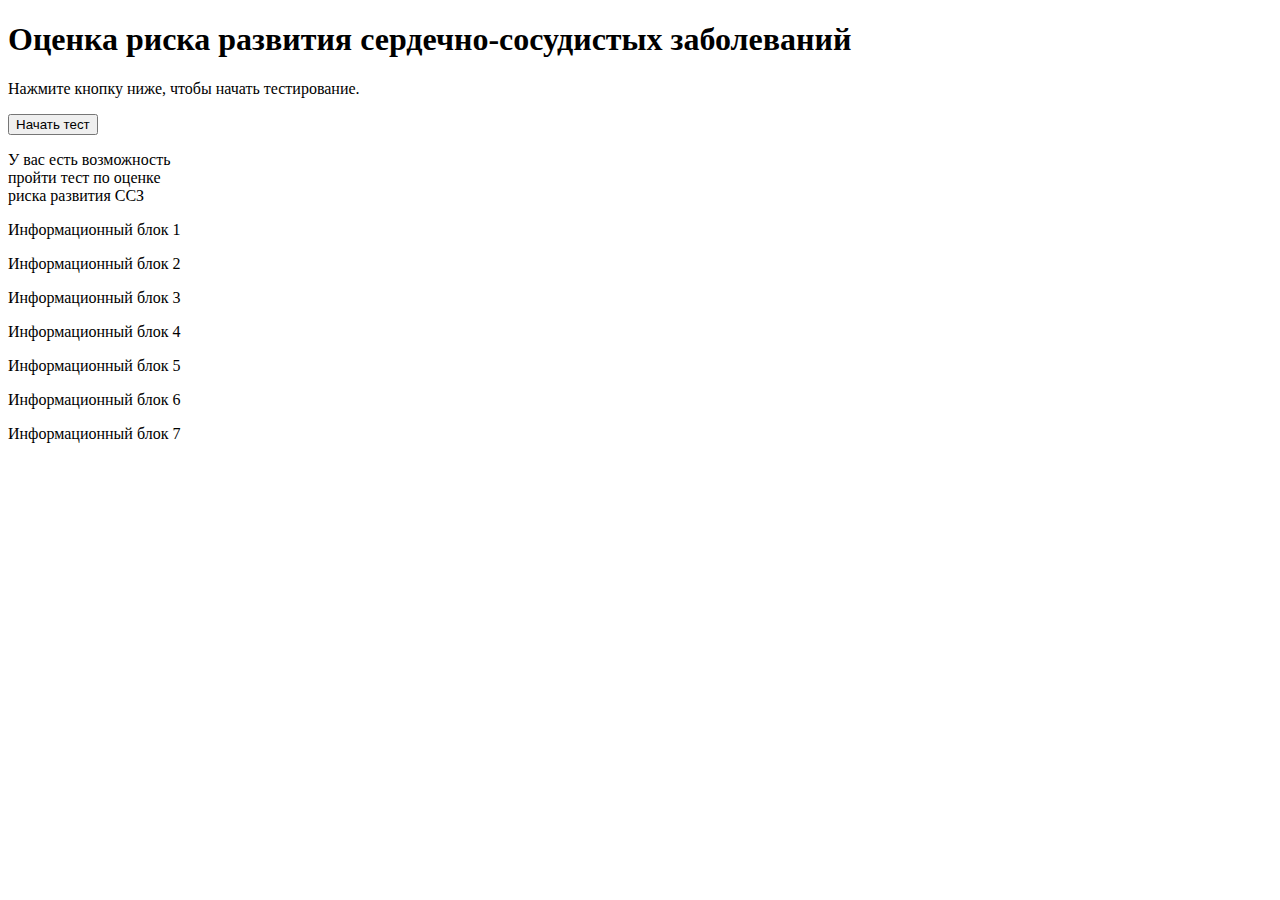
<file: target/classes/templates/index.html>
<!DOCTYPE html>
<html lang="ru">
<head>
    <meta charset="UTF-8">
    <meta name="viewport" content="width=device-width, initial-scale=1.0">
    <title>Главная страница</title>
    <link rel="stylesheet" th:href="styles.css">
</head>
<body>
<div class="container">
    <h1>Оценка риска развития сердечно-сосудистых заболеваний</h1>
    <p>Нажмите кнопку ниже, чтобы начать тестирование.</p>
    <button id="startButton">Начать тест</button>
</div>
<div class="info-block" id="block0">
    <p>У вас есть возможность<br> пройти тест по оценке<br> риска развития ССЗ</p>
</div>
<div class="info-block" id="block1">
    <p>Информационный блок 1</p>
</div>
<div class="info-block" id="block2">
    <p>Информационный блок 2</p>
</div>
<div class="info-block" id="block3">
    <p>Информационный блок 3</p>
</div>
<div class="info-block" id="block4">
    <p>Информационный блок 4</p>
</div>
<div class="info-block" id="block5">
    <p>Информационный блок 5</p>
</div>
<div class="info-block" id="block6">
    <p>Информационный блок 6</p>
</div>
<div class="info-block" id="block7">
    <p>Информационный блок 7</p>
</div>

<script>
    document.getElementById('startButton').addEventListener('click', function() {
        window.location.href = '/test';
    });
</script>
</body>
</html>
</file>
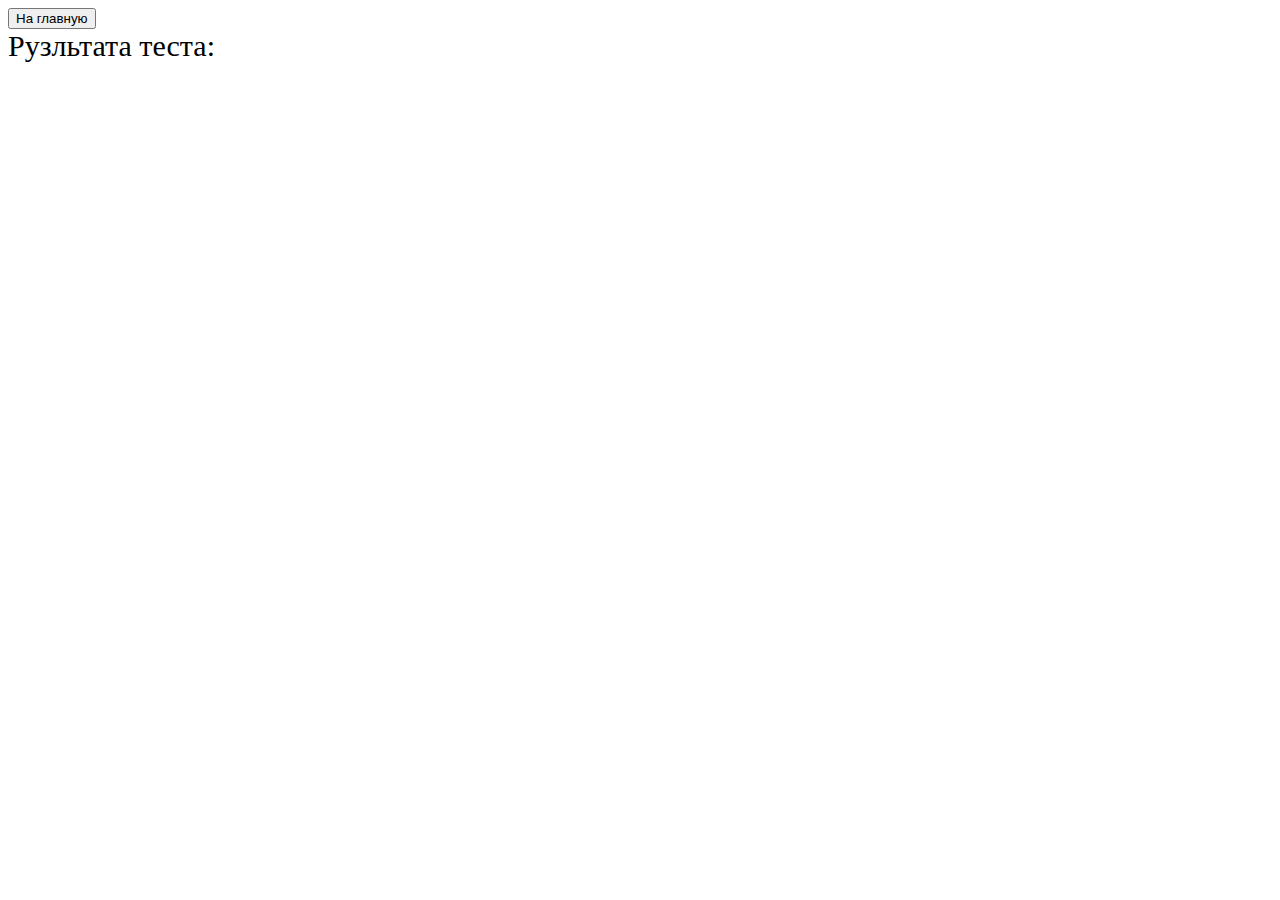
<file: target/classes/templates/result.html>
<!DOCTYPE html>
<html lang="en">
<head>
    <meta charset="UTF-8">
    <title>Результаты</title>
    <link rel="stylesheet" th:href="styles.css">
</head>
<body>
<!--<div class="info-block" id="block0">-->
<!--    <p>У вас есть возможность<br> пройти тест по оценке<br> риска развития ССЗ</p>-->
<!--</div>-->
<button onclick="location.href='/'">На главную</button>
<div style="font-size: 30px">Рузльтата теста:</div>
<br>
<div style="font-size: 30px" th:text="${result}"></div>
</body>
</html>
</file>
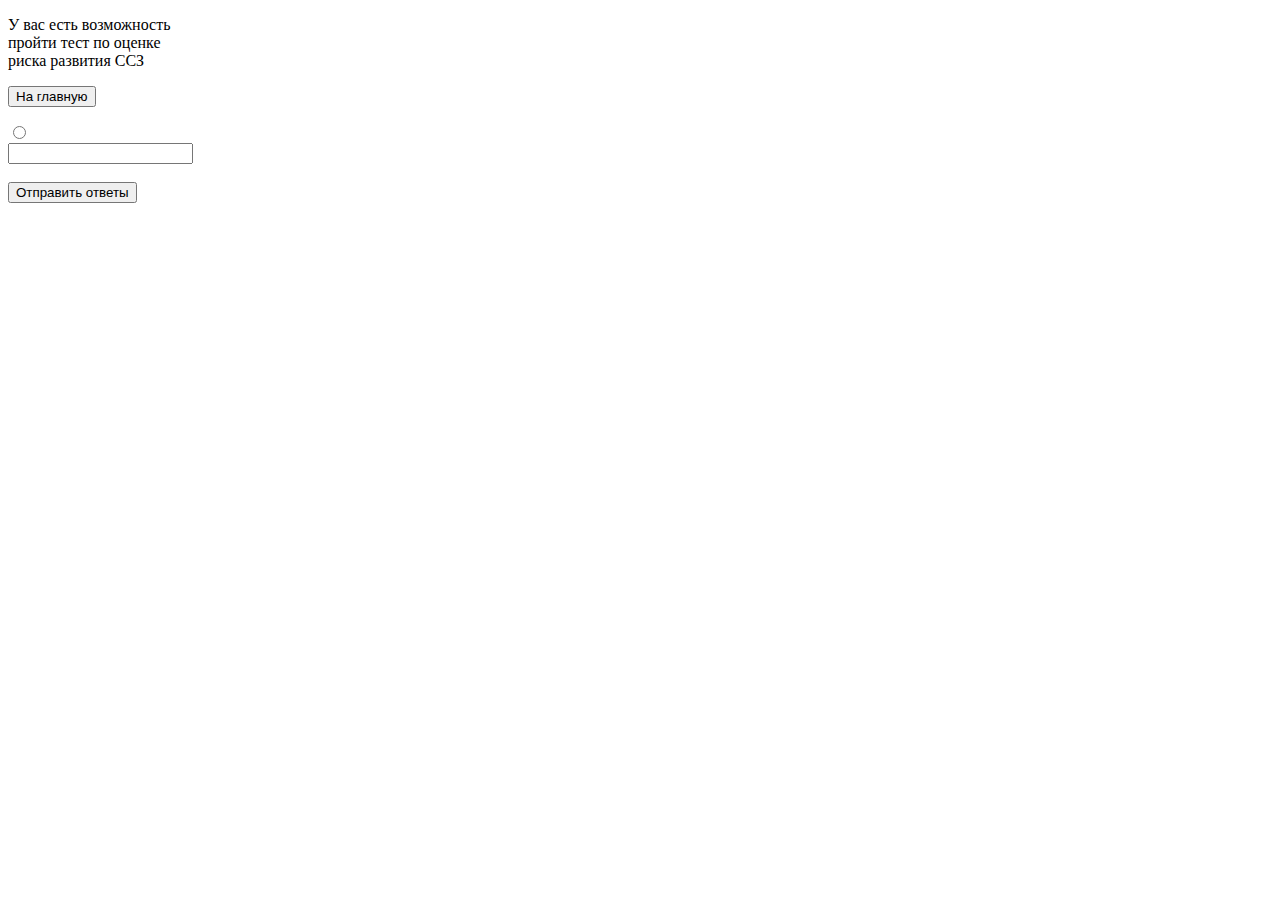
<file: target/classes/templates/test.html>
<!DOCTYPE html>
<html lang="ru">
<head>
  <meta charset="UTF-8">
  <meta name="viewport" content="width=device-width, initial-scale=1.0">
  <title>Тестирование</title>
  <link rel="stylesheet" th:href="styles.css">
</head>
<body>
<div class="info-block" id="block0">

  <p>У вас есть возможность<br> пройти тест по оценке<br> риска развития ССЗ</p>
</div>
<div class="container">
  <button onclick="location.href='/'">На главную</button>
  <form id="quizForm" action="/submit" method="post">
    <div id="questionContainer">
      <div th:each="question, iterStat : ${questions}">
        <p th:text="${iterStat.count} + '. ' + ${question.questionText}"></p>
        <div th:if="${question.options!= null}" th:each="option, optStat : ${question.options}">
          <input type="radio" th:name="'answer' + ${iterStat.count}" th:value="${option}" required>
          <span th:text="${option}"></span><br>
        </div>
        <div th:if="${question.options == null}">
          <input type="text" th:name="'answer' + ${iterStat.count}">
        </div>
      </div>
    </div>
    <br>
    <button type="submit">Отправить ответы</button>
  </form>
</div>
</body>
</html>
</file>
